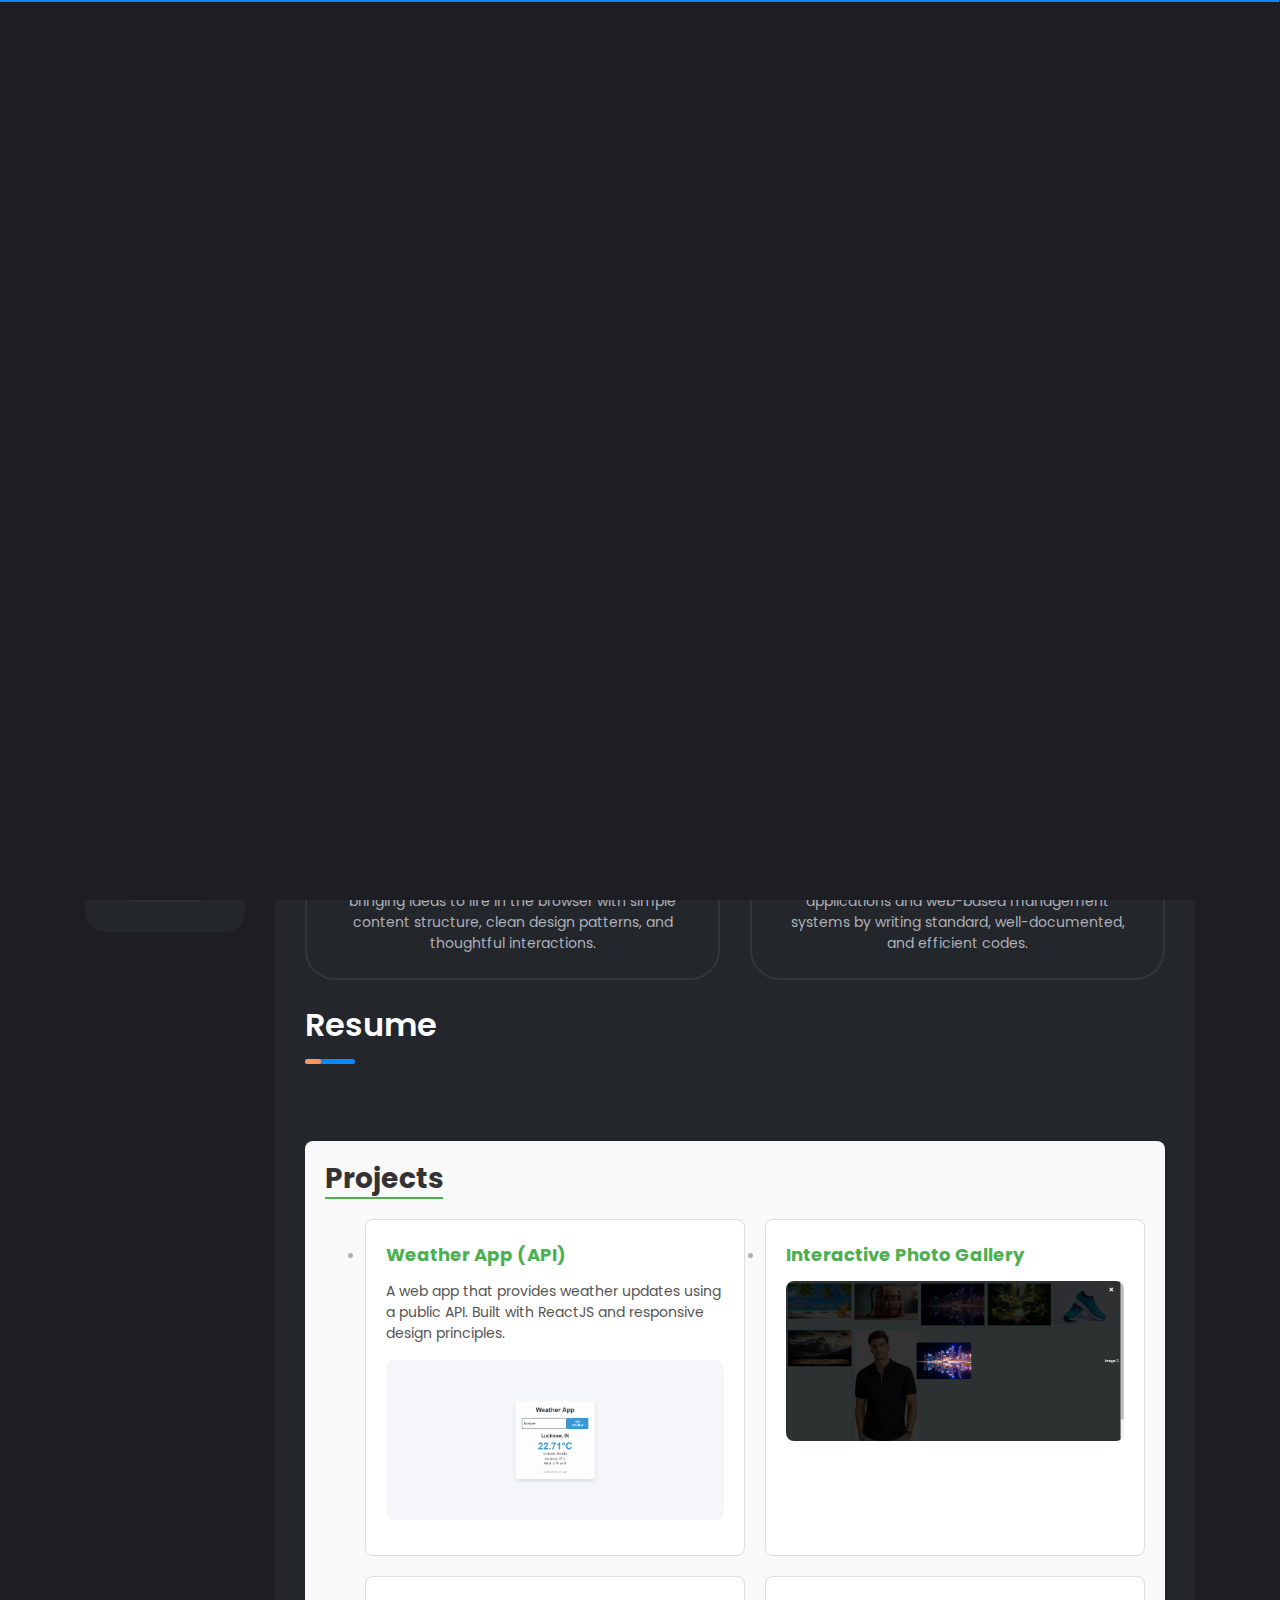
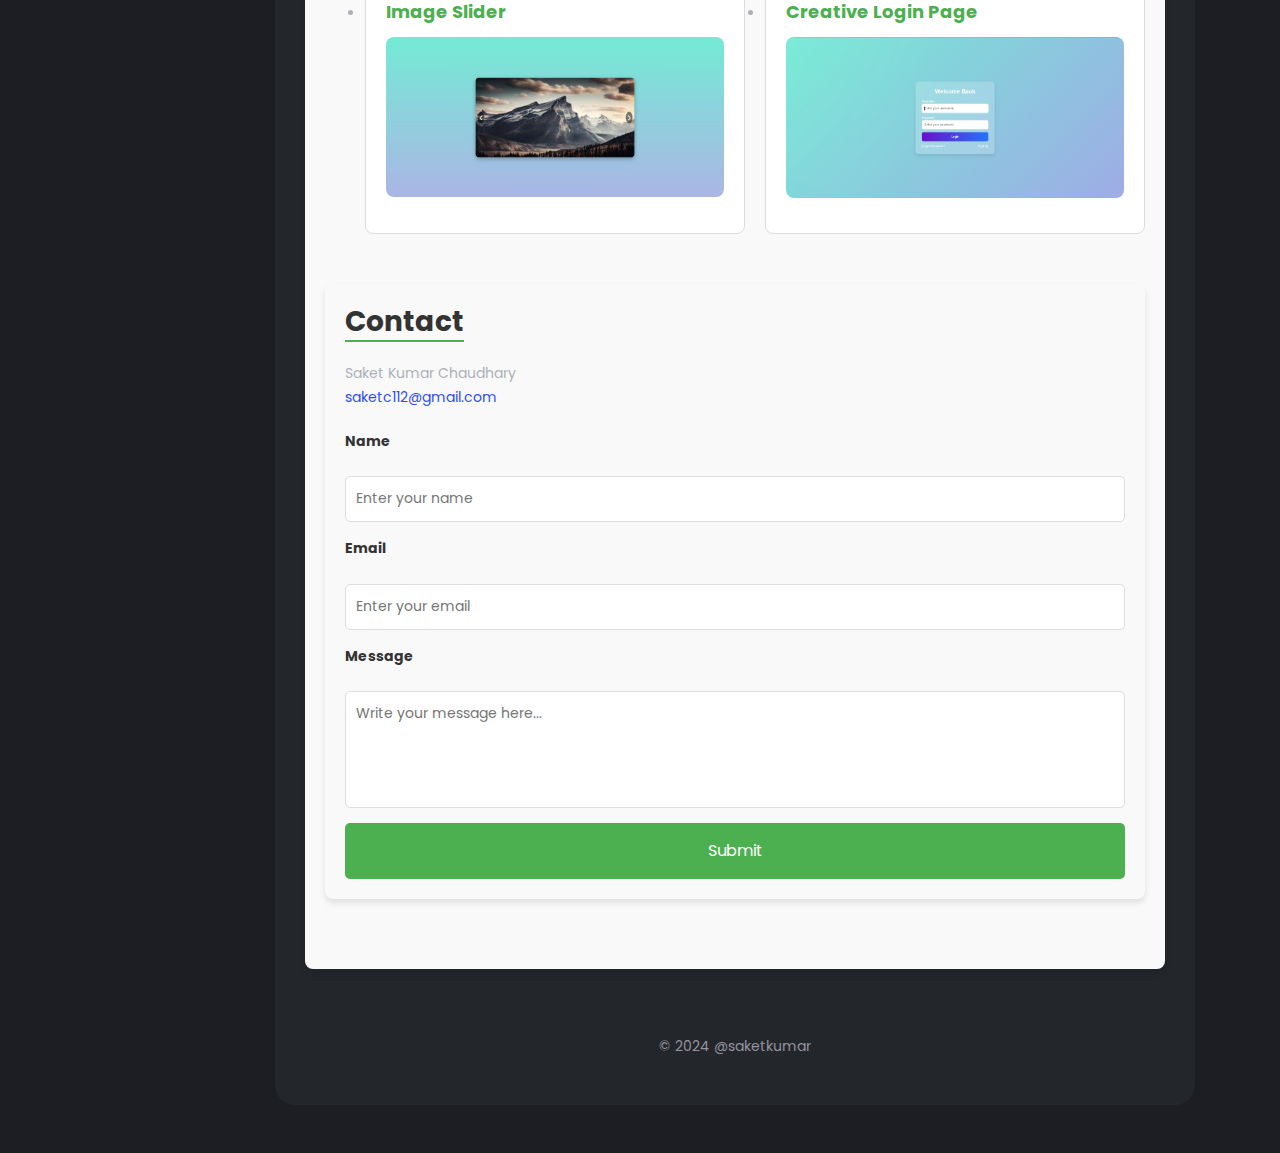
<file: index.html>
<!DOCTYPE html>
<html lang="en">

	<head>
		<!-- Meta Data -->
		<meta charset="UTF-8">
		<meta content="text/html; charset=UTF-8" http-equiv="Content-Type">
		<meta http-equiv="X-UA-Compatible" content="IE=edge,chrome=1">
		<meta name="viewport"
			content="width=device-width, initial-scale=1, shrink-to-fit=no">
		<meta name="author" content="Saketdev" />
		<meta name="description"
			content="Saket Kumar Chaudhary - Frontend Developer  | ReactJs | React Native">
		<!-- Open Graph data -->
		<meta property="og:locale" content="en_US">
		<meta property="og:type" content="Portfolio">
		<meta property="og:title"
			content="Saket Kumar Chaudhary - Frontend Developer | ReactJs | React Native">
		<meta property="og:url" content="https://Saketkumar24.github.io/">
		<meta property="og:site_name" content="Saket Kumar Chaudhary">

		<!-- Title -->
		<title>Saket Kumar Chaudhary - Frontend developer | ReactJs | React
			Native</title>

		<!-- Favicons -->
		<!-- <link rel="apple-touch-icon" sizes="180x180"
			href="assets/img/favicons/apple-touch-icon.png">
		<link rel="icon" type="image/png" sizes="32x32"
			href="assets/img/favicons/favicon-32x32.png">
		<link rel="icon" type="image/png" sizes="16x16"
			href="assets/img/favicons/favicon-16x16.png">
		<link rel="manifest" href="assets/img/favicons/site.webmanifest">
		<link rel="mask-icon" href="assets/img/favicons/safari-pinned-tab.svg"
			color="#5bbad5"> -->

		<!-- Styles -->
		<link rel="stylesheet" type="text/css" href="assets/styles/style.css" />
		<link rel="stylesheet"
			href="https://cdnjs.cloudflare.com/ajax/libs/font-awesome/5.8.0/css/all.min.css">
	</head>

	<body>
		<!-- Preloader -->
		<div class="preloader">
			<div class="preloader__wrap">
				<div class="circle-pulse">
					<div class="circle-pulse__1"></div>
					<div class="circle-pulse__2"></div>
				</div>
				<div class="preloader__progress"><span></span></div>
			</div>
		</div>

		<main class="main">
			<!-- Dark/Light Toggle -->
			<div class="dark-light m-3">
				<div class="btn-group" role="group">
					<button data-toggle="tooltip" title="Switch to Light Mode" type="button"
						class="btn toggle-btn light"><i class="fas fa-sun"></i></button>
					<button data-toggle="tooltip" title="Switch to Dark Mode" type="button"
						class="btn toggle-btn dark"><i class="fas fa-moon"></i></button>
				</div>
			</div>

			<!-- Header Image -->
			<div class="header-image">
				<div class="js-parallax"
					style="background-image: url(assets/img/header_bg_1x.png);"></div>
			</div>

			<div class="container gutter-top">
				<!-- Header -->
				<header class="header box">
					<div class="header__left">
						<div class="header__photo">
							<img class="header__photo-img" src="./pic portfolio logo.png"
								alt="Saket Kumar Chaudhary">
						</div>
						<div class="header__base-info">
							<h4 class="title titl--h4">Saket Kumar Chaudhary</h4>
							<div class="status">Frontend Developer</div>
							<ul class="header__social">
								<li><a target="_blank" href="https://www.linkedin.com/feed/"><i
											class="fab fa-linkedin"></i></a></li>
								<li><a target="_blank" href="https://github.com/Saketkumar24"><i
											class="fab fa-github"></i></a></li>
								<li><a target="_blank"
										href="https://mail.google.com/mail/u/0/?tab=rm&ogbl#inbox"><i
											class="fab fa-gmail"></i></a></li>

							</ul>
						</div>
					</div>
					<div class="header__right">
						<ul class="header__contact">
							<li><span class="overhead">Email</span>saketc112@gmail.com</li>
							<li><span class="overhead">Location</span>Lucknow, Uttar Pradesh</li>
						</ul>
					</div>
				</header>

				<div class="row sticky-parent">
					<!-- Sidebar nav -->
					<aside class="col-12 col-md-12 col-lg-2">
						<div class="sidebar box sticky-column">
							<ul class="nav js-tabs">
								<li class="nav__item"><a class="active" href="#about-tab"><i
											class="icon-user"></i>About</a>
								</li>
								<li class="nav__item"><a
										href="./Saket KumarChaudhary_InternshalaResume-4.pdf"
										target="_blank"><i
											class="icon-file-text"></i>Resume</a></li>
								<li class="nav__item"><a href="#projects-tab"><i
											class="icon-book-open"></i>Projects</a></li>
								<li class="nav__item"><a href="#contact-tab"><i
											class="icon-book"></i>Contact</a></li>
							</ul>
						</div>
					</aside>

					<!-- Content -->
					<div class="col-12 col-md-12 col-lg-10">
						<div class="box box-content mb-5" id="content">

							<div class="content">
								<!-- ABOUT -->
								<div id="about-tab" class="tabcontent active">
									<div class="pb-0 pb-sm-2">
										<h1 class="title title--h1 first-title title__separate">About Me</h1>
										<p>
											I'm Frontend Developer from India, I build apps with a focus on
											JavaScript Vanilla and Redux considering all the aspects of UI/UX . I
											enjoy turning complex problems into simple, beautiful and intuitive
											designs.
											A Engineer , who loves to solve problems. I am having an experience
											of building high-performing, responsive, beautiful web applications
											to deliver a unique, intuitive user experience that works, also keen
											interest in UI/UX with some nice designing skills.
											I am a well-trained teammate who loves to share ideas and prioritizes
											communication in order to achieve goals within the set deadlines. I
											enjoy being challenged and working on projects that require me to
											step outside of my comfort zone.
										</p>

									</div>

									<!-- What -->
									<div class="mt-1">
										<h2 class="title title--h3">What I'm Doing</h2>
										<div class="row">
											<!-- Case Item -->
											<div class="col-12 col-lg-6">
												<div class="case-item">
													<img class="case-item__icon"
														src="assets/icons/design.png"
														alt />
													<div>
														<h3 class="title title--h4">Web Design</h3>
														<p class="case-item__caption">I like to code things from scratch,
															and enjoy bringing ideas to life in the browser with simple
															content structure, clean design patterns, and thoughtful
															interactions.</p>
													</div>
												</div>
											</div>

											<!-- Case Item -->
											<div class="col-12 col-lg-6">
												<div class="case-item">
													<img class="case-item__icon"
														src="assets/icons/development.png"
														alt />
													<div>
														<h3 class="title title--h4">Web Development</h3>
														<p class="case-item__caption">Developing secure, efficient, and
															scalable web applications and web-based management systems by
															writing standard, well-documented, and efficient codes.</p>
													</div>
												</div>
											</div>

										</div>

									</div>
								</div>

							</ul>
							<div id="resume-tab" class="tab-content active">
								<div class="pb-2">
									<h1 class="title title--h1 first-title title__separate">Resume</h1>
								</div>
								<div>
									<section id="projects-tab" class="tab-content">
										<h2>Projects</h2>
										<ul class="project-list">
											<li class="project">
												<a
													href="https://github.com/Saketkumar24/Weather-App-using-API">Weather
													App (API)</a>
												<p>A web app that provides weather updates using a public API. Built
													with ReactJS and responsive design principles.</p>

												<img src="./live weather app.png" alt="Weather App"
													class="project-image">
											</li>
											<li class="project">
												<a
													href="https://github.com/Saketkumar24/Interactive-Photo-gallery">Interactive
													Photo Gallery</a>

												<img src="./interactive gallery.png" alt="Interactive Photo Gallery"
													class="project-image">
											</li>
											<li class="project">
												<a href="https://github.com/Saketkumar24/Image-Slider">Image
													Slider</a>

												<img src="./image slider.png" alt="Image Slider"
													class="project-image">
											</li>
											<li class="project">
												<a
													href="https://github.com/Saketkumar24/creative-login-page">Creative
													Login Page</a>

												<img src="./login page.png" alt="Creative Login Page"
													class="project-image">
											</li>
										</ul>
									<section id="contact-tab" class="tab-content">
    <h2>Contact</h2>
    <p>Saket Kumar Chaudhary<br>
        <a href="mailto:saketc112@gmail.com">saketc112@gmail.com</a>
    </p>
    <form action="mailto:saketc112@gmail.com" method="post" enctype="text/plain" class="contact-form">
        <label for="name">Name</label>
        <input type="text" id="name" name="name" placeholder="Enter your name" required>
        
        <label for="email">Email</label>
        <input type="email" id="email" name="email" placeholder="Enter your email" required>
        
        <label for="message">Message</label>
        <textarea id="message" name="message" rows="4" placeholder="Write your message here..." required></textarea>
        
        <button type="submit" class="btn btn-primary">Submit</button>
    </form>
</section>

								</div>
							</div>
						</div>
						<!-- Footer -->
						<footer class="footer">© 2024 @saketkumar</footer>
					</div>
				</div>
			</div>
		</main>

		<!-- BackToTop -->
		<div class="back-to-top"></div>

		<!-- JavaScripts -->
		<script src="assets/js/jquery-3.4.1.min.js"></script>
		<script src="assets/js/plugins.min.js"></script>
		<script src="assets/js/common.js"></script>

		<script>
		if (localStorage.getItem("theme") === null) {
			localStorage.setItem('theme', 'dark');
		} 
		if(localStorage.getItem('theme') === 'dark') {
			$('head').append('<link rel="stylesheet" id="dark-mode" type="text/css" href="assets/styles/style-dark.css" />');
		} else {
			$('head link[href="assets/styles/style-dark.css"]').remove();
		}

		$('.light').click(function (){
			localStorage.setItem('theme', 'light');
			$('head link[href="assets/styles/style-dark.css"]').remove();
		});

		$('.dark').click(function (){
			localStorage.setItem('theme', 'dark');
			$('head').append('<link rel="stylesheet" id="dark-mode" type="text/css" href="assets/styles/style-dark.css" />');
		});

		$('[data-toggle="tooltip"]').tooltip({
			trigger : 'hover'
		});
	</script>
	</body>

</html>
</file>
<file: assets/styles/style-dark.css>
@import url("https://fonts.googleapis.com/css2?family=Poppins:ital,wght@0,400;0,500;0,600;1,400;1,500;1,600&amp;display=swap");
/* -----------------------------------------------------------------
    - General Styles
----------------------------------------------------------------- */
body {
  background: #1D1E24;
  color: #AEB0B8;
}

.bg-triangles {
  background-color: #1D1E24;
  background-image: url(../img/triangles-top.svg), url(../img/triangles-bottom.svg);
}

/* -----------------------------------------------------------------
    - Typography
----------------------------------------------------------------- */
h1, h2, h3, h4, h5, h6 {
  color: #FCFCFC;
}

.title__separate::before {
  background-color: #0D86FF;
}

.overhead {
  color: #AEB0B8;
}

.block-quote::before {
  background-image: url(../img/icon-quote-dark.svg);
}
.block-quote__author::before {
  background-color: #AEB0B8;
}

iframe {
  background-color: #5E6E80;
}

/* -----------------------------------------------------------------
    - Form
----------------------------------------------------------------- */
.form-control, .textarea, select,
.custom-select {
  background-color: #2E2F36;
  border-color: #2E2F36;
  color: #AEB0B8;
}

.form-control:focus, .textarea:focus, select:focus,
.custom-select:focus {
  background-color: #23262B;
  border-color: #33363D;
  color: #AEB0B8;
}

.form-group .font-icon {
  color: #AEB0B8;
}

.form-control::-webkit-input-placeholder {
  color: #93959C;
}

.form-control::-moz-placeholder {
  color: #93959C;
}

.form-control:-ms-input-placeholder {
  color: #93959C;
}

.form-control::-ms-input-placeholder {
  color: #93959C;
}

.form-control::placeholder {
  color: #93959C;
}

.custom-control-input:focus:not(:checked) ~ .custom-control-label::before {
  border-color: #0D86FF;
}
.custom-control-input:not(:disabled):active ~ .custom-control-label::before {
  border-color: #fff;
}
.custom-control-input:checked ~ .custom-control-label::before {
  border-color: #0D86FF;
  background-color: #0D86FF;
}

.custom-control-label::before {
  border-color: #AEB0B8;
}

select option,
.custom-select option {
  color: #AEB0B8;
}

.dropdown-menu {
  background-color: #33363D;
  color: #AEB0B8;
}
.dropdown-menu::before {
  border-top: 0.375rem solid #33363D;
}
.dropdown.dropup .dropdown-menu::before {
  border-top: 0.375rem solid #33363D;
}

.tooltip-inner {
  background-color: #AEB0B8;
}

.bs-tooltip-top .arrow::before,
.bs-tooltip-auto[x-placement^="top"] .arrow::before {
  border-top-color: #AEB0B8;
}

.bs-tooltip-right .arrow::before,
.bs-tooltip-auto[x-placement^="right"] .arrow::before {
  border-right-color: #AEB0B8;
}

.bs-tooltip-left .arrow::before,
.bs-tooltip-auto[x-placement^="left"] .arrow::before {
  border-left-color: #AEB0B8;
}

.bs-tooltip-bottom .arrow::before,
.bs-tooltip-auto[x-placement^="bottom"] .arrow::before {
  border-bottom-color: #AEB0B8;
}

.btn {
  background:#0055FF;
  color: #FCFCFC;
}
.btn:hover {
  color: #FCFCFC;
}

/* -----------------------------------------------------------------
    - Preloader
----------------------------------------------------------------- */
.preloader {
  background-color: #1D1E24;
}
.preloader__progress {
  background: #1D1E24;
}
.preloader__progress span {
  background: #0D86FF;
}

.circle-pulse__1 {
  background-color: #0D86FF;
}

.circle-pulse__2 {
  background-color: rgba(13, 134, 255, 0.7);
}

/* -----------------------------------------------------------------
    - Header
----------------------------------------------------------------- */
.header__left::before {
  background-color: #33363D;
}
.header__photo {
  background-color: #23262B;
  border-color: #23262B;
}
.header__social a {
  color: #93959C;
}
.header__social a:hover {
  color: #0D86FF;
}
.header__contact {
  color: #FCFCFC;
}

/* -----------------------------------------------------------------
    - Sections
----------------------------------------------------------------- */
.box {
  background-color: #23262B;
}
.box__border {
  border-color: #33363D;
}

.social__link {
  color: #FCFCFC;
}

/* -----------------------------------------------------------------
    - Cases
----------------------------------------------------------------- */
.case-item {
  border-color: #33363D;
}

/* -----------------------------------------------------------------
    - Navbar
----------------------------------------------------------------- */
@media only screen and (max-width: 991px) {
  .sidebar {
    border-color: #33363D;
  }
}

.nav__item a {
  background-color: #2E2F36;
  color: #AEB0B8;
}
.nav__item a:hover {
  color: #0D86FF;
}
@media only screen and (max-width: 580px) {
  .nav__item a {
    background-color: transparent;
  }
}
.nav__item a.active {
  background:  #0055FF;
  color: #FCFCFC;
}
.nav__item a.active:hover {
  color: #FCFCFC;
}
@media only screen and (max-width: 580px) {
  .nav__item a.active {
    background: none;
    color: #0D86FF;
  }
  .nav__item a.active:hover {
    color: #0D86FF;
  }
  .nav__item a.active::before {
    background-color: #0D86FF;
  }
}

/* -----------------------------------------------------------------
    - Footer
----------------------------------------------------------------- */
.footer {
  color: #93959C;
}

/* -----------------------------------------------------------------
    - Single post
----------------------------------------------------------------- */
.footer-post::before {
  background-color: #AEB0B8;
}
.footer-post__share {
  color: #FCFCFC;
}

.comment-box__inner {
  background-color: #2E2F36;
}
.comment-box__details {
  color: #FCFCFC;
}
.comment-box__footer {
  color: #FCFCFC;
}
.comment-box__footer li:hover {
  color: #0D86FF;
}

.comment-form .icon-smile:hover {
  color: #0D86FF;
}

.scroll-line {
  background: #0D86FF;
}

.nicescroll-cursors {
  background-color: #93959C !important;
}

.social-auth__link {
  color: #FCFCFC;
}
.social-auth__link:hover {
  color: #FCFCFC;
}

/* -----------------------------------------------------------------
    - Testimonials
----------------------------------------------------------------- */
.review-item {
  background-color: #1D1E24;
  background-image: url(../img/icon-quote-dark.svg);
}

.swiper-pagination-bullet {
  background: #33363D;
}
.swiper-pagination-bullet-active {
  background: #0D86FF;
}

/* -----------------------------------------------------------------
    - Portfolio
----------------------------------------------------------------- */
@media only screen and (min-width: 769px) {
  .filter__item::before {
    background-color: #AEB0B8;
  }
  .filter__item a {
    color: rgba(174, 176, 184, 0.8);
  }
  .filter__item.active a {
    color: #FCFCFC;
  }
}
@media only screen and (max-width: 768px) {
  .select {
    background-color: #2E2F36;
  }
  .select ul {
    background-color: #2E2F36;
  }
  .select ul li {
    color: #AEB0B8;
  }
  .select ul li:hover {
    background-color: #0D86FF;
  }
  .select ul li:hover a {
    color: #FCFCFC;
  }
  .select ul li a {
    color: #AEB0B8;
  }
}
/* -----------------------------------------------------------------
    - News
----------------------------------------------------------------- */
.news-item {
  background-color: #2E2F36;
}
.news-item__date {
  color: #FCFCFC;
}

/* -----------------------------------------------------------------
    - Timeline
----------------------------------------------------------------- */
.timeline__item {
  border-color: #33363D;
}
.timeline__item::before {
  background-color: #0D86FF;
}
.timeline__period {
  color: rgba(174, 176, 184, 0.7);
}

/* Progress  */
.progress {
  background-color: #2E2F36;
}
.progress-bar {
  background: #0055FF;
}

/* -----------------------------------------------------------------
    - Other
----------------------------------------------------------------- */
.back-to-top {
  border-top: 1px solid #FCFCFC;
  border-left: 1px solid #FCFCFC;
}

.medium-zoom-overlay {
  background: #1D1E24 !important;
}

/*# sourceMappingURL=style-dark.css.map */
</file>
<file: assets/styles/style.css>
@import url(vendors/bootstrap.min.css);
@import url(vendors/swiper.min.css);
@import url(vendors/photoswipe.css);
@import url(../icons/style.css);
@import url("https://fonts.googleapis.com/css2?family=Poppins:ital,wght@0,400;0,500;0,600;1,400;1,500;1,600&amp;display=swap");

/* -----------------------------------------------------------------
    - General Styles
----------------------------------------------------------------- */
*,
::before,
::after {
  background-repeat: no-repeat;
  box-sizing: border-box;
}

html {
  font-size: 1rem;
  -webkit-overflow-scrolling: touch;
  -webkit-box-sizing: border-box;
  box-sizing: border-box;
  -ms-overflow-x: hidden;
}

body, html {
  -webkit-text-size-adjust: 100%;
}

body {
  background: #F7F9FA;
  background-repeat: no-repeat;
  background-attachment: fixed;
  color: #5E6E80;
  font-family: "Poppins", sans-serif;
  font-weight: 400;
  font-size: 0.875rem;
  line-height: 1.7;
  min-height: 100vh;
  overflow-x: hidden;
  -ms-overflow-style: scrollbar;
  -webkit-font-smoothing: antialiased;
}
@media only screen and (max-width: 580px) {
  body {
    line-height: 1.6;
  }
}

html.is-scroll-disabled body {
  height: 100vh;
  overflow: hidden;
}

@media all and (-ms-high-contrast: none), (-ms-high-contrast: active) {
  html.is-scroll-disabled {
    overflow: hidden;
  }
}
.no-scroll {
  overflow: hidden;
  -ms-overflow-style: none;
}

.no-scroll-height {
  overflow-x: hidden;
}

.svg-defs {
  position: absolute;
  height: 0;
  width: 0;
}

.bg-triangles {
  background-image: url(../img/triangles-top.svg), url(../img/triangles-bottom.svg);
  background-position: left top, right bottom;
  background-repeat: no-repeat;
  background-size: inherit;
}
@media only screen and (max-width: 580px) {
  .bg-triangles {
    background-size: contain;
  }
}

/* -----------------------------------------------------------------
    - Typography
----------------------------------------------------------------- */
h1, h2, h3, h4, h5, h6 {
  color: #3B4B5E;
  font-family: "Poppins", sans-serif;
  font-weight: 600;
  line-height: 1.3;
}

.title--h1 {
  font-size: 2rem;
  margin-bottom: 1.3rem;
}

.sm-font-color {
  font-size: 8px;
  color: #93a0a7;
}

@media only screen and (max-width: 580px) {
  .title--h1 {
    font-size: 1.75rem;
    margin-bottom: 1rem;
  }
}
.title--h2 {
  font-size: 1.625rem;
}
@media only screen and (max-width: 580px) {
  .title--h2 {
    font-size: 1.375rem;
  }
}
.title--h3 {
  font-size: 1.5rem;
  margin-bottom: 1rem;
}
@media only screen and (max-width: 580px) {
  .title--h3 {
    font-size: 1.125rem;
  }
}
.title--h4 {
  font-size: 1.125rem;
}
@media only screen and (max-width: 580px) {
  .title--h4 {
    font-size: 1rem;
  }
}
.title--h5 {
  font-size: 1rem;
}
@media only screen and (max-width: 580px) {
  .title--h5 {
    font-size: 0.875rem;
  }
}
.title--h6 {
  font-size: 0.875rem;
}
@media only screen and (max-width: 580px) {
  .title--h6 {
    font-size: 0.75rem;
  }
}
.title--tone {
  color: #304CFD;
}
.title-icon {
  margin-right: 0.5rem;
  margin-top: -0.25rem;
  height: 1.875rem;
  width: 1.875rem;
}
@media only screen and (max-width: 580px) {
  .title-icon {
    height: 1.5625rem;
    width: 1.875rem;
  }
}
.title__separate {
  margin-bottom: 2.3125rem;
  position: relative;
}
.title__separate::before, .title__separate::after {
  content: '';
  background-color: #304CFD;
  border-radius: 0.5rem;
  height: 5px;
  position: absolute;
  bottom: -1.125rem;
  left: 0;
  width: 3.125rem;
  z-index: 1;
}
.title__separate::after {
  background-color: #FF965D;
  width: 1rem;
}
@media only screen and (max-width: 580px) {
  .title__separate {
    margin-bottom: 1.5625rem;
  }
  .title__separate::before, .title__separate::after {
    height: 0.1875rem;
    bottom: -0.625rem;
  }
  .title__separate::before {
    width: 3rem;
  }
  .title__separate::after {
    width: 1rem;
  }
}

.weight--400 {
  font-weight: 400;
}
.weight--500 {
  font-weight: 500;
}
.weight--600 {
  font-weight: 600;
}

.overhead {
  color: rgba(94, 110, 128, 0.8);
  font-size: 0.75rem;
  display: block;
  text-transform: uppercase;
}

.block-quote {
  font-size: 1.25rem;
  font-weight: 400;
  font-style: italic;
  margin: 1.8125rem 0;
  position: relative;
  line-height: 1.6;
}
@media only screen and (max-width: 991px) {
  .block-quote {
    padding-left: 3.75rem;
  }
}
@media only screen and (max-width: 580px) {
  .block-quote {
    font-size: 1.125rem;
    margin: 0.625rem 0 1.25rem;
    padding-left: 0;
    padding-top: 2.5rem;
  }
}
.block-quote::before {
  background-image: url(../img/icon-quote.svg);
  background-repeat: no-repeat;
  background-position: center;
  background-size: contain;
  content: '';
  height: 2.125rem;
  margin: 0 auto;
  position: absolute;
  top: 0;
  left: -3.375rem;
  width: 2.125rem;
}
@media only screen and (max-width: 991px) {
  .block-quote::before {
    left: 0;
  }
}
@media only screen and (max-width: 580px) {
  .block-quote::before {
    right: 0;
  }
}
.block-quote__author {
  font-size: 0.875rem;
  font-style: normal;
  display: block;
  margin-top: 0.625rem;
  padding-left: 3rem;
  position: relative;
}
@media only screen and (max-width: 580px) {
  .block-quote__author {
    font-size: 0.875rem;
    margin-top: 0;
    padding-left: 2rem;
  }
}
.block-quote__author::before {
  content: '';
  background-color: #5E6E80;
  height: 1px;
  margin-bottom: auto;
  margin-top: auto;
  position: absolute;
  top: 0;
  bottom: 0;
  left: 0;
  width: 2rem;
}
@media only screen and (max-width: 580px) {
  .block-quote__author::before {
    width: 1rem;
  }
}

a {
  color: #304CFD;
  cursor: pointer;
  text-decoration: none;
  -webkit-text-decoration-skip: objects;
  transition: color 0.3s cubic-bezier(0.72, 0.16, 0.345, 0.875);
}
a:hover {
  color: #304CFD;
  outline: none;
  text-decoration: underline;
}
a.decoration--none {
  text-decoration: none;
}

img {
  max-width: 100%;
  -webkit-user-select: none;
  -moz-user-select: none;
  -ms-user-select: none;
  user-select: none;
}

iframe {
  background-color: #5E6E80;
  border: 0;
  display: block;
  height: 100%;
  width: 100%;
}

.cover {
  border-radius: 0.375rem;
  object-fit: cover;
  object-position: center;
  font-family: 'object-fit: cover; object-position: center;';
  height: 100%;
  width: 100%;
}
@media only screen and (max-width: 580px) {
  .cover {
    border-radius: 0.25rem;
  }
}

::-moz-selection {
  background: transparent;
  color: #304CFD;
}

::selection {
  background: transparent;
  color: #304CFD;
}

/* -----------------------------------------------------------------
    - Form
----------------------------------------------------------------- */
.form-control, .textarea, select,
.custom-select {
  background-color: #F7F9FA;
  border: 2px solid #F7F9FA;
  border-radius: 1.25rem;
  box-shadow: none;
  color: #5E6E80;
  font-size: inherit;
  height: auto;
  padding: 0.875rem 1.375rem 0.8125rem;
  position: relative;
  width: 100%;
  -webkit-appearance: none;
  -moz-appearance: none;
  appearance: none;
}
@media only screen and (max-width: 580px) {
  .form-control, .textarea, select,
  .custom-select {
    padding: 0.8125rem 1.375rem 0.75rem;
  }
}

.form-control:focus, .textarea:focus, select:focus,
.custom-select:focus {
  background-color: #fff;
  border: 2px solid rgba(141, 153, 166, 0.2);
  color: #5E6E80;
  box-shadow: none;
  outline: none;
}

.form-control {
  line-height: inherit;
}
@media all and (-ms-high-contrast: none), (-ms-high-contrast: active) {
  .form-control {
    line-height: 0;
  }
}
.form-control__icon {
  padding-left: 3.375rem;
}
@media only screen and (max-width: 580px) {
  .form-control__icon {
    padding-left: 2.8125rem;
  }
}

.textarea {
  border-radius: 1.25rem;
  display: block;
  padding: 0.8125rem 1.1875rem;
  resize: none;
}

.form-group {
  margin-bottom: 2rem;
  position: relative;
}
@media only screen and (max-width: 580px) {
  .form-group {
    margin-bottom: 1.6875rem;
  }
}
.form-group .font-icon {
  color: #5E6E80;
  font-size: 1.125rem;
  margin: auto 0;
  position: absolute;
  top: 0;
  bottom: 0;
  left: 2.375rem;
  height: 1rem;
  width: 1rem;
  z-index: 1;
}
@media only screen and (max-width: 580px) {
  .form-group .font-icon {
    font-size: 1rem;
    left: 2.125rem;
  }
}

.help-block {
  position: absolute;
  font-size: 0.75rem;
  line-height: 1.4;
  padding-top: 0.3125rem;
  padding-left: 0.375rem;
}
@media only screen and (max-width: 580px) {
  .help-block {
    font-size: 0.6875rem;
  }
}

.with-errors {
  color: #FF3D57;
}

.has-error input,
.has-error textarea,
.has-error input:focus,
.has-error textarea:focus {
  border-color: #FF3D57;
}

#validator-contact {
  font-size: 0.875rem;
  margin-top: 1rem;
}

.form-control::-webkit-input-placeholder {
  color: #8D99A6;
}

.form-control::-moz-placeholder {
  color: #8D99A6;
}

.form-control:-ms-input-placeholder {
  color: #8D99A6;
}

.form-control::-ms-input-placeholder {
  color: #8D99A6;
}

.form-control::placeholder {
  color: #8D99A6;
}

input:invalid,
textarea:invalid {
  outline: none !important;
}

.custom-control-input:focus:not(:checked) ~ .custom-control-label::before {
  border-color: #304CFD;
}
.custom-control-input:not(:disabled):active ~ .custom-control-label::before {
  border-color: #fff;
  background-color: transparent;
}
.custom-control-input:checked ~ .custom-control-label::before {
  border-color: #304CFD;
  background-color: #304CFD;
}

.custom-control-label {
  line-height: 1.55;
  padding-left: 0.5rem;
}
.custom-control-label::before {
  background-color: transparent;
  border: 1px solid #5E6E80;
}

select,
.custom-select {
  background: url("data:image/svg+xml,%3csvg xmlns='http://www.w3.org/2000/svg' viewBox='0 0 4 5'%3e%3cpath fill='%23fff' d='M2 0L0 2h4zm0 5L0 3h4z'/%3e%3c/svg%3e") no-repeat right 0.1rem center/10px 16px;
}
select option,
.custom-select option {
  color: #5E6E80;
}

.dropdown-menu {
  border: 0;
  border-radius: 12px;
  color: #5E6E80;
  font-size: 0.9375rem;
}
.dropdown-menu::before {
  content: '';
  border-left: 0.375rem solid transparent;
  border-right: 0.375rem solid transparent;
  border-bottom: 0.375rem solid #fff;
  height: 0;
  position: absolute;
  top: -0.375rem;
  left: 1.125rem;
  width: 0;
}
.dropdown.dropup .dropdown-menu::before {
  border-left: 0.375rem solid transparent;
  border-right: 0.375rem solid transparent;
  border-top: 0.375rem solid #fff;
  border-bottom: 0.375rem solid transparent;
  top: auto;
  bottom: -0.75rem;
}

.tooltip-inner {
  max-width: 12.5rem;
  padding: 0.25rem 0.625rem 0.25rem;
  background-color: #5E6E80;
  border-radius: 0.25rem;
}
.tooltip.show {
  opacity: 1;
}

.bs-tooltip-top .arrow::before,
.bs-tooltip-auto[x-placement^="top"] .arrow::before {
  border-width: 0.3125rem 0.3125rem 0;
  border-top-color: #5E6E80;
}

.bs-tooltip-right .arrow::before,
.bs-tooltip-auto[x-placement^="right"] .arrow::before {
  border-width: 0.3125rem 0.3125rem 0.3125rem 0;
  border-right-color: #5E6E80;
}

.bs-tooltip-left .arrow::before,
.bs-tooltip-auto[x-placement^="left"] .arrow::before {
  border-width: 0.3125rem 0 0.3125rem 0.3125rem;
  border-left-color: #5E6E80;
}

.bs-tooltip-bottom .arrow::before,
.bs-tooltip-auto[x-placement^="bottom"] .arrow::before {
  border-width: 0 0.3125rem 0.3125rem;
  border-bottom-color: #5E6E80;
}

@media only screen and (min-width: 580px) {
  .pt-sm-6 {
    padding-top: 5rem;
  }
}

.btn {
  background: #304CFD;
  border-radius: 20px;
  border: 0;
  color: #fff;
  cursor: pointer;
  font-size: 1rem;
  font-weight: 400;
  line-height: 1;
  height: 3.5rem;
  padding: 0 1.5rem;
  position: relative;
  transition: .4s ease-in-out;
  white-space: nowrap;
}
.btn:hover {
  color: #fff;
  box-shadow: none;
  opacity: .9;
}
.btn .font-icon {
  margin-right: 0.375rem;
}
.btn.disabled {
  pointer-events: none;
}
.btn.disabled:hover {
  opacity: .9;
}
.btn.disabled:hover {
  opacity: .9;
}

button:focus {
  outline: none;
}

/* -----------------------------------------------------------------
    - Preloader
----------------------------------------------------------------- */
.preloader {
  display: flex;
  align-items: center;
  justify-content: center;
  background-color: #fff;
  position: fixed;
  top: 0;
  left: 0;
  width: 100%;
  height: 100%;
  overflow: hidden;
  text-align: center;
  z-index: 1106;
  opacity: 1;
}
.preloader > * {
  min-width: 0;
}
.preloader__wrap {
  width: 100%;
  max-width: 9.375rem;
}
.preloader__progress {
  background: #fff;
  height: 0.125rem;
  position: absolute;
  top: 0;
  left: 0;
  overflow: hidden;
  width: 100%;
}
.preloader__progress span {
  background: #304CFD;
  position: absolute;
  top: 0;
  left: 0;
  height: 100%;
  width: 0;
}

.circle-pulse > * {
  position: absolute;
  top: 50%;
  left: 50%;
  border-radius: 50%;
  box-sizing: border-box;
  transform: scale(0);
  animation: pulse 1.6s linear infinite;
}

.circle-pulse__1 {
  width: 6rem;
  height: 6rem;
  margin-top: -3rem;
  margin-left: -3rem;
  background-color: #304CFD;
}

.circle-pulse__2 {
  width: 4.8rem;
  height: 4.8rem;
  margin-top: -2.4rem;
  margin-left: -2.4rem;
  background-color: rgba(48, 76, 253, 0.7);
  animation-delay: -0.8s;
}

@keyframes pulse {
  0% {
    transform: scale(0, 0);
    opacity: 1;
  }
  100% {
    transform: scale(1, 1);
    opacity: 0;
  }
}
/* -----------------------------------------------------------------
    - Header
----------------------------------------------------------------- */
.header-image {
  height: 19.75rem;
  position: absolute;
  top: 0;
  left: 0;
  width: 100%;
}

.header {
  display: flex;
  margin-bottom: 1.875rem;
}
.header > * {
  min-width: 0;
}
@media only screen and (max-width: 991px) {
  .header {
    flex-direction: column;
  }
}
@media only screen and (max-width: 580px) {
  .header {
    margin-bottom: 0.9375rem;
  }
}
.header__left {
  display: flex;
  align-items: start;
  flex: 0 0 50%;
  padding-right: 1.875rem;
  position: relative;
}
.header__left > * {
  min-width: 0;
}
.header__left::before {
  content: '';
  background-color: #EBF0F2;
  position: absolute;
  top: 0;
  right: 0;
  bottom: 0;
  height: 100%;
  width: 1px;
}
@media only screen and (max-width: 991px) {
  .header__left {
    align-items: center;
    flex-direction: column;
    padding-right: 0;
    padding-bottom: 1.25rem;
    text-align: center;
  }
  .header__left::before {
    position: absolute;
    top: auto;
    right: 0;
    bottom: 0;
    height: 1px;
    width: 100%;
  }
}
.header__right {
  display: flex;
  align-items: start;
  flex: 0 0 50%;
  padding-left: 1.875rem;
}
.header__right > * {
  min-width: 0;
}
@media only screen and (max-width: 991px) {
  .header__right {
    padding-left: 0;
    padding-top: 1.875rem;
  }
  .header__right ul:first-child {
    padding: 0;
  }
}
@media only screen and (max-width: 580px) {
  .header__right {
    flex-direction: column;
    padding-top: 1.5rem;
  }
}
.header__photo {
  background-color: #fff;
  border: 0.375rem solid #fff;
  border-radius: 2.9375rem;
  margin-top: -4.125rem;
  height: 10.125rem;
  overflow: hidden;
  width: 10.125rem;
}
@media only screen and (max-width: 991px) {
  .header__photo {
    margin-top: -5rem;
    margin-bottom: 1.25rem;
  }
}
.header__photo-img {
  height: 100%;
  width: 100%;
}
.header__base-info {
  margin-left: 1.5rem;
}
@media only screen and (max-width: 991px) {
  .header__base-info {
    margin-left: 0;
  }
}
.header__base-info .title {
  margin-bottom: 0.125rem;
}
.header__social {
  display: flex;
  align-items: center;
  font-size: 1rem;
  list-style: none;
  margin-top: 0.5rem;
  margin-bottom: 0;
  padding: 0;
}
.header__social > * {
  min-width: 0;
}
.header__social li {
  margin-right: 1rem;
}
.header__social li:last-child {
  margin-right: 0;
}
.header__social a {
  color: #5E6E80;
  text-decoration: none;
}
.header__social a:hover {
  color: #304CFD;
}
@media only screen and (max-width: 991px) {
  .header__social {
    justify-content: center;
  }
}
.header__contact {
  list-style: none;
  margin-bottom: 0;
  width: 50%;
}
@media only screen and (max-width: 991px) {
  .header__contact:first-child {
    padding: 0;
    margin-bottom: 1rem;
  }
}
@media only screen and (max-width: 580px) {
  .header__contact {
    padding: 0;
    width: 100%;
  }
  .header__contact:first-child {
    margin-bottom: 0.75rem;
  }
}
.header__contact li {
  margin-bottom: 1rem;
  word-break: break-all;
}
@media only screen and (max-width: 580px) {
  .header__contact li {
    margin-bottom: 0.75rem;
  }
}
.header__contact li:last-child {
  margin-bottom: 0;
}

.status {
  font-size: 0.875rem;
  display: inline-flex;
  align-items: center;
}
.status > * {
  min-width: 0;
}

/* -----------------------------------------------------------------
    - Sections
----------------------------------------------------------------- */
.box {
  background-color: #fff;
  border-radius: 20px;
  padding: 1.875rem;
  position: relative;
}
@media only screen and (max-width: 580px) {
  .box {
    padding: 1rem;
  }
}
.box__border {
  border: 2px solid #EBF0F2;
  border-radius: 20px;
}
@media only screen and (max-width: 580px) {
  .box__border {
    border-radius: 13.3333333333px;
    padding: 1rem;
  }
}

@media only screen and (max-width: 991px) {
  .box-content {
    border-radius: 0 0 20px 20px;
  }
}
@media only screen and (max-width: 580px) {
  .box-content {
    border-radius: 13.3333333333px;
  }
}

.js-image {
  background-size: cover;
  background-position: center;
  height: 100%;
  width: 100%;
}

.overlay {
  position: relative;
}
.overlay::before, .overlay--45::before, .overlay--80::before {
  content: '';
  background-color: rgba(46, 47, 54, 0.8);
  position: absolute;
  top: 0;
  left: 0;
  height: 100%;
  width: 100%;
  z-index: 2;
}
.overlay--45::before {
  background-color: rgba(46, 47, 54, 0.45);
}
.overlay--80::before {
  background-color: rgba(46, 47, 54, 0.8);
}

.gutter-top {
  padding-top: 14.375rem;
}
@media only screen and (max-width: 580px) {
  .gutter-top {
    padding-top: 5rem;
  }
}
.gutter-top-100 {
  padding-top: 6.25rem;
}
@media only screen and (max-width: 580px) {
  .gutter-top-100 {
    padding-top: 8.125rem;
  }
}

.avatar {
  display: block;
  height: 100%;
  width: 100%;
}
.avatar--180 {
  max-height: 11.25rem;
  max-width: 11.25rem;
  height: 11.25rem;
  width: 11.25rem;
}
@media only screen and (max-width: 991px) {
  .avatar--180 {
    max-height: 12.5rem;
    max-width: 12.5rem;
    height: 12.5rem;
    width: 12.5rem;
  }
}
.avatar--80 {
  max-height: 5rem;
  max-width: 5rem;
}
@media only screen and (max-width: 580px) {
  .avatar--80 {
    max-height: 4.5454545455rem;
    max-width: 4.5454545455rem;
  }
}
.avatar--60 {
  max-height: 3.75rem;
  max-width: 3.75rem;
}
@media only screen and (max-width: 580px) {
  .avatar--60 {
    max-height: 2.8195488722rem;
    max-width: 2.8195488722rem;
  }
}
.avatar__box {
  -webkit-clip-path: url(#avatar-box);
  clip-path: url(#avatar-box);
}
.avatar__hexagon {
  -webkit-clip-path: url(#avatar-hexagon);
  clip-path: url(#avatar-hexagon);
}
.avatar image {
  height: 100%;
  width: 100%;
}

.social {
  line-height: 0;
  margin-top: 1.5rem;
  margin-bottom: 1.375rem;
}
.social__link {
  color: #3B4B5E;
  display: inline-block;
  font-size: 0.875rem;
  margin-left: 0.8125rem;
  text-decoration: none;
}
.social__link:hover {
  cursor: pointer;
  text-decoration: none;
}
.social__link:first-child {
  margin-left: 0;
}

/* -----------------------------------------------------------------
    - Navbar
----------------------------------------------------------------- */
.sidebar {
  transition: all .3s ease-in-out;
}
@media only screen and (max-width: 1200px) {
  .sidebar {
    padding: 1.5rem;
  }
}
@media only screen and (max-width: 991px) {
  .sidebar {
    border-bottom: 1px solid #EBF0F2;
    border-radius: 20px 20px 0 0;
    padding: 1.875rem;
  }
}
@media only screen and (max-width: 580px) {
  .sidebar {
    border-bottom: 0;
    border-radius: 0;
    padding: 0.5rem 0.9375rem;
    position: fixed;
    bottom: 0;
    left: 0;
    width: 100%;
    z-index: 10;
  }
}
.sidebar.is_stuck {
  margin-top: 1.875rem;
  z-index: 1;
}

@media only screen and (max-width: 991px) {
  .nav {
    justify-content: space-between;
  }
}
@media only screen and (max-width: 580px) {
  .nav {
    justify-content: center;
  }
}
.nav__item {
  display: block;
  height: 6.25rem;
  margin-bottom: 1rem;
  text-align: center;
  text-transform: uppercase;
  width: 100%;
}
.nav__item:last-child {
  margin-bottom: 0;
}
@media only screen and (max-width: 1200px) {
  .nav__item {
    height: 5.125rem;
  }
}
@media only screen and (max-width: 991px) {
  .nav__item {
    margin-bottom: 0;
    width: calc(20% - 1rem);
  }
}
@media only screen and (max-width: 768px) {
  .nav__item {
    width: calc(20% - .5rem);
  }
}
@media only screen and (max-width: 580px) {
  .nav__item {
    height: auto;
    width: calc(20% - 0rem);
  }
}
.nav__item a {
  background-color: #F7F9FA;
  border-radius: 1.25rem;
  color: #5E6E80;
  font-size: 0.875rem;
  font-weight: 500;
  display: flex;
  flex-direction: column;
  align-items: center;
  justify-content: center;
  height: 100%;
  position: relative;
  text-decoration: none;
  transition: all 0s;
}
.nav__item a > * {
  min-width: 0;
}
.nav__item a:hover {
  color: #304CFD;
}
@media only screen and (max-width: 1200px) {
  .nav__item a {
    border-radius: 1rem;
    font-size: 0.75rem;
  }
}
@media only screen and (max-width: 768px) {
  .nav__item a {
    font-size: 0.6875rem;
  }
}
@media only screen and (max-width: 580px) {
  .nav__item a {
    background-color: transparent;
  }
}
.nav__item a.active {
  background: #304CFD;
  color: #fff;
}
.nav__item a.active:hover {
  color: #fff;
}
@media only screen and (max-width: 580px) {
  .nav__item a.active {
    background: none;
    box-shadow: none;
    color: #304CFD;
  }
  .nav__item a.active:hover {
    color: #304CFD;
  }
  .nav__item a.active::before {
    content: '';
    background-color: #304CFD;
    height: 0.125rem;
    position: absolute;
    bottom: -0.5rem;
    left: 0;
    width: 100%;
  }
}
.nav__item [class^="icon-"] {
  display: block;
  font-size: 2.25rem;
  margin-top: 0.25rem;
  margin-bottom: 0.5rem;
}
@media only screen and (max-width: 1200px) {
  .nav__item [class^="icon-"] {
    font-size: 1.75rem;
    margin-bottom: 0.25rem;
  }
}
@media only screen and (max-width: 768px) {
  .nav__item [class^="icon-"] {
    font-size: 1.5rem;
  }
}
@media only screen and (max-width: 580px) {
  .nav__item [class^="icon-"] {
    font-size: 1.0625rem;
    margin-top: 0.375rem;
  }
}

/* -----------------------------------------------------------------
    - Footer
----------------------------------------------------------------- */
.footer {
  color: #8D99A6;
  font-size: 0.875rem;
  padding-top: 1rem;
  padding-bottom: 1rem;
  text-align: center;
}
@media only screen and (max-width: 580px) {
  .footer {
    padding-top: 0.5rem;
    padding-bottom: 0.5rem;
  }
}

/* -----------------------------------------------------------------
    - Cases
----------------------------------------------------------------- */
.case-item {
  border: 2px solid #EBF0F2;
  border-radius: calc(20px + 10px);
  display: flex;
  flex-direction: column;
  align-items: center;
  height: calc(100% - 24px);
  margin-bottom: 1.5rem;
  padding: 1.875rem 1.875rem 1.5rem;
  position: relative;
  text-align: center;
}
.case-item > * {
  min-width: 0;
}
@media only screen and (max-width: 991px) {
  .case-item {
    height: calc(100% - 20px);
  }
}
@media only screen and (max-width: 580px) {
  .case-item {
    border-radius: 13.3333333333px;
    height: calc(100% - 15px);
    margin-bottom: 0.9375rem;
    padding: 1rem;
    text-align: center;
  }
}
@media screen and (-ms-high-contrast: active), (-ms-high-contrast: none) {
  .case-item {
    display: block;
  }
}
.case-item__icon {
  height: 2.5rem;
  width: 2.5rem;
  margin-bottom: 1rem;
}
@media only screen and (max-width: 580px) {
  .case-item__icon {
    margin-bottom: 0.8125rem;
  }
}
.case-item div {
  flex: 1;
}
.case-item__caption {
  line-height: 1.5;
}
@media only screen and (max-width: 580px) {
  .case-item__caption {
    font-size: 0.8125rem;
    line-height: 1.4;
  }
}
.case-item__caption:last-child {
  margin-bottom: 0;
}

/* -----------------------------------------------------------------
    - Clients
----------------------------------------------------------------- */
.js-carousel-clients {
  padding-top: 0.5rem;
  padding-bottom: 1rem;
}
@media only screen and (max-width: 991px) {
  .js-carousel-clients {
    padding-bottom: 0;
  }
}
@media only screen and (max-width: 580px) {
  .js-carousel-clients .swiper-slide {
    text-align: center;
  }
}

/* -----------------------------------------------------------------
    - Contact
----------------------------------------------------------------- */
@media only screen and (max-width: 768px) {
  .contact-form .btn {
    width: 100%;
  }
}

.map {
  background-color: #F7F9FA;
  border-radius: 13.3333333333px;
  height: 23.75rem;
  margin-bottom: 2rem;
  position: relative;
  direction: ltr;
}
@media only screen and (max-width: 580px) {
  .map {
    height: 15.625rem;
    margin-bottom: 1.25rem;
  }
}

.popover-map-title {
  color: #3B4B5E;
  font-size: 1.125rem;
  margin-top: 0.1875rem;
  margin-bottom: 0.5rem;
}
.popover-map-caption {
  color: #5E6E80;
  font-weight: 400;
}

#marker {
  background-image: url("../img/icon-map-pic.svg");
  background-size: cover;
  width: 3.125rem;
  height: 3.125rem;
  cursor: pointer;
}

/* -----------------------------------------------------------------
    - Portfolio
----------------------------------------------------------------- */
.gutter-sizer {
  width: 1.875rem;
}

.gallery-grid {
  display: flex;
}
.gallery-grid > * {
  min-width: 0;
}
.gallery-grid-2 {
  display: flex;
  flex-wrap: wrap;
  margin-left: -10px;
  margin-right: -11px;
}
.gallery-grid-2 > * {
  min-width: 0;
}
.gallery-grid-2 .gallery-grid__item {
  margin-left: 10px;
  margin-right: 10px;
}
@media only screen and (max-width: 991px) {
  .gallery-grid-2 .gallery-grid__item {
    width: calc(50% - 20px);
  }
}
@media only screen and (max-width: 768px) {
  .gallery-grid-2 .gallery-grid__item {
    width: 100%;
  }
}
.gallery-grid__item {
  margin-bottom: 1.25rem;
  width: calc(33% - 18px);
}
@media only screen and (max-width: 991px) {
  .gallery-grid__item {
    width: calc(50% - 16px);
  }
}
@media only screen and (max-width: 768px) {
  .gallery-grid__item {
    width: 100%;
  }
  .gallery-grid__item:last-child {
    margin-bottom: 0;
  }
}
.gallery-grid__item:hover .gallery-grid__image {
  transform: scale3d(1.1, 1.1, 1);
}
.gallery-grid-two .gallery-grid__item {
  width: calc(50% - 16px);
}
@media only screen and (max-width: 768px) {
  .gallery-grid-two .gallery-grid__item {
    width: 100%;
  }
}
.gallery-grid__image-wrap {
  border-radius: 14px;
  display: block;
  height: 11.25rem;
  overflow: hidden;
  position: relative;
  width: 100%;
  z-index: 1;
}
@media only screen and (max-width: 991px) {
  .gallery-grid__image-wrap {
    height: 12.5rem;
  }
}
@media only screen and (max-width: 768px) {
  .gallery-grid__image-wrap {
    height: 18.125rem;
  }
}
.gallery-grid-two .gallery-grid__image-wrap {
  height: auto;
}
.gallery-grid__image {
  border-radius: 10px;
  transform: scale3d(1, 1, 1);
}
.gallery-grid__title {
  margin-top: 1rem;
  margin-bottom: 0;
}
@media only screen and (max-width: 580px) {
  .gallery-grid__title {
    font-size: 0.875rem;
  }
}
.gallery-grid__category {
  font-size: 0.875rem;
  display: block;
}

@media only screen and (min-width: 769px) {
  .filter {
    display: inline-flex;
    flex-wrap: wrap;
    font-size: 1rem;
    list-style: none;
    margin-bottom: 1.1875rem;
    padding: 0;
  }
  .filter > * {
    min-width: 0;
  }
  .filter__item {
    padding-right: 1rem;
    position: relative;
  }
  .filter__item::before {
    content: '';
    background-color: #5E6E80;
    border-radius: 0.1875rem;
    position: absolute;
    top: 0;
    right: 0.375rem;
    bottom: 0;
    height: 0.25rem;
    margin: auto;
    width: 0.25rem;
  }
  .filter__item:first-child {
    display: none;
  }
  .filter__item:last-child {
    padding-right: 0;
  }
  .filter__item:last-child::before {
    display: none;
  }
  .filter__item a {
    color: rgba(94, 110, 128, 0.8);
  }
  .filter__item.active a {
    color: #3B4B5E;
  }
  .filter__link {
    padding: 0 0.25rem;
    text-decoration: none;
    display: block;
    overflow: hidden;
    position: relative;
  }
  .filter__link:hover {
    text-decoration: none;
  }
}
.select .placeholder {
  display: none;
}

@media only screen and (max-width: 768px) {
  .select {
    background-color: #F7F9FA;
    border-radius: 1.25rem;
    display: block;
    margin-bottom: 2rem;
    padding: 0.25rem 1.1875rem 0.1875rem 1.25rem;
    position: relative;
    vertical-align: middle;
    text-align: left;
    user-select: none;
    width: 100%;
    -webkit-touch-callout: none;
    z-index: 2;
  }
  .select .placeholder {
    cursor: pointer;
    display: block;
    padding: 0.5rem 0;
    position: relative;
    z-index: 1;
  }
  .select .placeholder:after {
    position: absolute;
    top: 50%;
    right: 0.125rem;
    transform: translateY(-50%);
    font-family: 'icomoon';
    content: '\e940';
    z-index: 10;
  }
  .select.is-open .placeholder:after {
    content: '\e943';
  }
  .select.is-open ul {
    display: block;
  }
  .select ul {
    background-color: #fff;
    border-radius: 20px;
    display: none;
    max-height: 37.5rem;
    overflow: hidden;
    overflow-y: auto;
    padding: 0.625rem 0;
    position: absolute;
    top: 100%;
    left: 0;
    width: 100%;
    z-index: 100;
  }
  .select ul li {
    display: block;
    text-align: left;
    padding: 0.3125rem 1.25rem 0.1875rem;
    color: #5E6E80;
    cursor: pointer;
  }
  .select ul li:hover {
    background-color: #304CFD;
  }
  .select ul li:hover a {
    color: #fff;
  }
  .select ul li:first-child {
    display: none;
  }
  .select ul li a {
    color: #5E6E80;
    text-decoration: none;
  }
}
@media only screen and (max-width: 580px) {
  .select {
    margin-bottom: 1rem;
  }
}
/* -----------------------------------------------------------------
    - News
----------------------------------------------------------------- */
.news-grid {
  display: flex;
  flex-wrap: wrap;
  margin-left: -0.9375rem;
  margin-right: -0.9375rem;
}
.news-grid > * {
  min-width: 0;
}
@media only screen and (max-width: 991px) {
  .news-grid {
    margin-left: 0;
    margin-right: 0;
  }
}

.news-item {
  background-color: #F7F9FA;
  margin-bottom: 1.875rem;
  margin-left: 0.9375rem;
  margin-right: 0.9375rem;
  padding: 0;
  width: calc(50% - 30px);
}
@media only screen and (max-width: 991px) {
  .news-item {
    margin-left: 0;
    margin-right: 0;
    width: 100%;
  }
  .news-item:last-child {
    margin-bottom: 0;
  }
}
@media only screen and (max-width: 580px) {
  .news-item {
    margin-bottom: 1.25rem;
  }
}
.news-item:hover .news-item__image-wrap::before, .news-item:hover .news-item__image-wrap::after {
  opacity: 1;
}
.news-item__image-wrap {
  overflow: hidden;
  border-radius: 20px 20px 0 0;
  height: 14rem;
  position: relative;
}
@media only screen and (max-width: 991px) {
  .news-item__image-wrap {
    height: 18rem;
  }
}
@media only screen and (max-width: 580px) {
  .news-item__image-wrap {
    height: 12rem;
  }
}
.news-item__image-wrap::before {
  opacity: 0;
  transition: opacity .5s ease-in-out;
}
.news-item__image-wrap::after {
  content: '';
  background-image: url(../img/icon-news.svg);
  height: 2.5rem;
  margin: auto;
  opacity: 0;
  pointer-events: none;
  position: absolute;
  top: 0;
  right: 0;
  bottom: 0;
  left: 0;
  transition: opacity .5s ease-in-out;
  width: 2.5rem;
  z-index: 2;
}
.news-item__date {
  background-color: #FF965D;
  color: #fff;
  border-radius: 20px 0 20px 0;
  font-size: 1.375rem;
  font-weight: 600;
  line-height: 1.3;
  padding: 0.625rem 1.25rem;
  position: absolute;
  top: 0;
  text-align: center;
  z-index: 2;
}
.news-item__date span {
  font-size: 0.8125rem;
  font-weight: 400;
  display: block;
}
@media only screen and (max-width: 580px) {
  .news-item__date {
    font-size: 1.125rem;
    line-height: 1.2;
    padding: 0.5625rem 1rem;
  }
  .news-item__date span {
    font-size: 0.625rem;
  }
}
.news-item__link {
  position: absolute;
  height: 100%;
  width: 100%;
  z-index: 2;
}
.news-item__caption {
  padding: 1.5rem 1.5rem 0.5rem;
}
@media only screen and (max-width: 580px) {
  .news-item__caption {
    padding: 1.1875rem 1rem 0;
  }
}
.news-item p {
  line-height: 1.5;
}
@media only screen and (max-width: 580px) {
  .news-item p {
    font-size: 0.875rem;
  }
}

/* -----------------------------------------------------------------
    - Single post
----------------------------------------------------------------- */
.header-post {
  margin-top: 1rem;
  text-align: center;
}
.header-post__image-wrap {
  height: 28.125rem;
  margin-bottom: 2.125rem;
}
@media only screen and (max-width: 580px) {
  .header-post__image-wrap {
    height: 20rem;
    margin-bottom: 1.5rem;
  }
}

.caption-post {
  margin-left: auto;
  margin-right: auto;
  margin-bottom: 1.75rem;
  width: 86%;
}
@media only screen and (max-width: 991px) {
  .caption-post {
    width: 100%;
  }
}
@media only screen and (max-width: 580px) {
  .caption-post {
    margin-bottom: 1.1875rem;
  }
}

.gallery-post {
  display: flex;
  flex-wrap: wrap;
  margin-left: -1rem;
  margin-right: -1rem;
}
.gallery-post > * {
  min-width: 0;
}
@media only screen and (max-width: 580px) {
  .gallery-post {
    margin-left: 0;
    margin-right: 0;
  }
}
.gallery-post__item {
  flex: calc(50% - 2rem);
  margin-left: 1rem;
  margin-right: 1rem;
  width: calc(50% - 2rem);
}
@media only screen and (max-width: 768px) {
  .gallery-post__item {
    flex: calc(50% - 1.25rem);
    margin-left: 0.625rem;
    margin-right: 0.625rem;
    width: calc(50% - 1.25rem);
  }
}
@media only screen and (max-width: 580px) {
  .gallery-post__item {
    flex: 100%;
    margin-left: 0;
    margin-right: 0;
    margin-bottom: 1rem;
    width: 100%;
  }
}
.gallery-post__caption {
  font-size: .875rem;
  font-style: italic;
  padding: 1rem 1rem 2rem;
  text-align: center;
  width: 100%;
}
@media only screen and (max-width: 580px) {
  .gallery-post__caption {
    padding: 0 0 1rem;
  }
}

.footer-post {
  display: flex;
  align-items: center;
  justify-content: center;
  flex-wrap: wrap;
  margin-bottom: 2rem;
  margin-top: 2rem;
  padding-top: 2rem;
  position: relative;
}
.footer-post > * {
  min-width: 0;
}
@media only screen and (max-width: 580px) {
  .footer-post {
    margin-bottom: 1rem;
    margin-top: 1rem;
    padding-top: 1.5rem;
  }
}
.footer-post::before {
  content: '';
  background-color: #3B4B5E;
  height: 1px;
  margin: auto;
  position: absolute;
  top: 0;
  right: 0;
  left: 0;
  width: 15%;
}
.footer-post__share {
  display: flex;
  align-items: baseline;
  color: #3B4B5E;
  font-size: 0.875rem;
  margin: 0 1.125rem;
}
.footer-post__share > * {
  min-width: 0;
}
@media only screen and (max-width: 580px) {
  .footer-post__share {
    margin: 0 0.75rem;
  }
}
.footer-post__share:hover {
  text-decoration: none;
}
.footer-post__share .font-icon {
  margin-right: 0.6875rem;
}
@media only screen and (max-width: 580px) {
  .footer-post__share span {
    display: none;
  }
}

.comment-box {
  display: flex;
  flex-direction: column;
}
.comment-box > * {
  min-width: 0;
}
.comment-box .comment-box {
  margin-left: 3rem;
}
@media only screen and (max-width: 580px) {
  .comment-box .comment-box {
    margin-left: 1.25rem;
  }
}
.comment-box__inner {
  background-color: #F7F9FA;
  border-radius: 20px;
  display: flex;
  margin-bottom: 1.25rem;
  padding: 1.25rem 1.25rem 1rem 1.375rem;
}
.comment-box__inner > * {
  min-width: 0;
}
@media only screen and (max-width: 580px) {
  .comment-box__inner {
    display: block;
    padding: 1rem 1rem 0.625rem 1.125rem;
    margin-bottom: 1rem;
  }
}
.comment-box__body {
  flex: 1;
  font-size: 0.875rem;
  line-height: 1.6;
}
@media only screen and (max-width: 580px) {
  .comment-box__body {
    font-size: 0.875rem;
  }
}
.comment-box__body p {
  margin-bottom: 0.6875rem;
}
@media only screen and (max-width: 580px) {
  .comment-box__body p {
    margin-bottom: 0.8125rem;
  }
}
.comment-box__body .emoji {
  margin: 0 0.3125rem;
  vertical-align: bottom;
}
@media only screen and (max-width: 580px) {
  .comment-box__body .emoji {
    margin: 0 0.125rem;
    height: 1.125rem;
    width: 1.125rem;
  }
}
.comment-box__details {
  display: flex;
  justify-content: space-between;
  font-size: 1rem;
  color: #3B4B5E;
  margin-top: 0.5rem;
  margin-bottom: 0.5rem;
}
.comment-box__details > * {
  min-width: 0;
}
@media only screen and (max-width: 580px) {
  .comment-box__details {
    font-size: 0.9375rem;
    flex-direction: column;
  }
}
.comment-box__details a {
  text-decoration: none;
}
.comment-box__details-date {
  font-size: 0.75rem;
  font-weight: 400;
}
@media only screen and (max-width: 580px) {
  .comment-box__details-date {
    font-size: 0.75rem;
    margin-top: 0.3125rem;
  }
}
.comment-box .avatar {
  margin-right: 1rem;
  flex-shrink: 0;
}
.comment-box__footer {
  display: inline-flex;
  list-style: none;
  margin: 0;
  padding: 0;
}
.comment-box__footer li {
  display: flex;
  align-items: center;
  cursor: pointer;
  margin-right: 2rem;
}
.comment-box__footer li > * {
  min-width: 0;
}
@media only screen and (max-width: 580px) {
  .comment-box__footer li {
    margin-right: 1rem;
  }
}
.comment-box__footer li:hover {
  color: #304CFD;
}
.comment-box__footer li:last-child {
  margin-right: 0;
}
.comment-box__footer span {
  font-size: 0.75rem;
  padding-left: 0.375rem;
}
@media only screen and (max-width: 580px) {
  .comment-box__footer span {
    font-size: 0.75rem;
  }
}
.comment-box__footer .font-icon {
  font-size: 1rem;
  vertical-align: text-bottom;
}
@media only screen and (max-width: 580px) {
  .comment-box__footer .font-icon {
    font-size: 0.875rem;
  }
}
.comment-box__footer .icon-like-fill {
  color: #FF3D57;
}

.comment-form {
  margin-top: 1rem;
  position: relative;
}
.comment-form .textarea {
  padding: 1.125rem 4.5rem 1rem 2.875rem;
  max-height: 12.5rem;
  overflow: hidden !important;
}
@media only screen and (max-width: 580px) {
  .comment-form .textarea {
    padding: 0.75rem 3.25rem 0.625rem 2.5rem;
  }
}
@media screen and (-ms-high-contrast: active), (-ms-high-contrast: none) {
  .comment-form .textarea {
    line-height: 1.5;
  }
}
.comment-form .btn {
  border-radius: 0.875rem;
  display: flex;
  align-items: center;
  justify-content: center;
  height: 2.5rem;
  margin-right: 0.5rem;
  margin-bottom: auto;
  margin-top: auto;
  padding: 0;
  position: absolute;
  top: 0;
  right: 0;
  bottom: 0;
  width: 2.5rem;
}
.comment-form .btn > * {
  min-width: 0;
}
@media only screen and (max-width: 580px) {
  .comment-form .btn {
    height: 2.1551724138rem;
    width: 2.1551724138rem;
  }
}
.comment-form .btn .font-icon {
  margin: 0;
}
.comment-form .dropdown {
  height: 1.1875rem;
  line-height: 1.2;
  margin-top: auto;
  margin-bottom: auto;
  margin-left: 1rem;
  position: absolute;
  top: 0;
  bottom: 0;
}
.comment-form .dropdown-menu {
  margin-left: -1rem;
  min-width: 14.9375rem;
  max-width: 14.9375rem;
  top: -100% !important;
}
.comment-form .icon-smile {
  cursor: pointer;
  font-size: 1.1875rem;
}
.comment-form .icon-smile:hover {
  color: #304CFD;
}

.emoji-wrap {
  display: flex;
  justify-content: space-between;
  flex-wrap: wrap;
  padding: 0.375rem 0.8125rem 0.1875rem;
}
.emoji-wrap > * {
  min-width: 0;
}
.emoji-wrap .emoji {
  cursor: pointer;
  border-radius: 0.1875rem;
  margin: 0.125rem;
  padding: 0.1875rem;
}

.scroll-line {
  background: #304CFD;
  height: 0.1875rem;
  position: fixed;
  top: 0;
  width: 0;
  z-index: 3;
}

.nicescroll-cursors {
  background-color: #8D99A6 !important;
}

.social-auth {
  font-size: 0.875rem;
  list-style: none;
  padding: 0;
  margin-top: 1rem;
}
@media only screen and (max-width: 580px) {
  .social-auth {
    font-size: 0.875rem;
  }
}
.social-auth__item {
  display: inline-flex;
  margin-right: 0.375rem;
}
.social-auth__link {
  color: #fff;
}
.social-auth__link:hover {
  color: #fff;
  opacity: .7;
  text-decoration: none;
}
.social-auth .font-icon {
  background-color: #304CFD;
  border-radius: 50%;
  font-size: 0.75rem;
  padding: 0.375rem;
}
@media only screen and (max-width: 580px) {
  .social-auth .font-icon {
    font-size: 0.6875rem;
  }
}
.social-auth .icon-facebook {
  background-color: #3B5998;
}
.social-auth .icon-twitter {
  background-color: #55ACEE;
}
.social-auth .icon-dribbble {
  background-color: #F26798;
}
.social-auth .icon-behance {
  background-color: #4176FA;
}

/* -----------------------------------------------------------------
    - Testimonials
----------------------------------------------------------------- */
.swiper-container .swiper-wrapper {
  min-height: 100%;
}

.review-item {
  display: flex;
  background-color: #F7F9FA;
  background-image: url(../img/icon-quote.svg);
  background-repeat: no-repeat;
  background-position: right 1.875rem top 1.875rem;
  border-radius: 20px;
  height: auto;
  padding: 1.875rem;
}
.review-item > * {
  min-width: 0;
}
@media only screen and (max-width: 580px) {
  .review-item {
    background: none;
    border-radius: 13.3333333333px;
    flex-direction: column;
    align-items: center;
    padding: 1rem;
    text-align: center;
  }
}
.review-item__textbox {
  margin-top: 0.625rem;
  margin-left: 1rem;
}
@media only screen and (max-width: 580px) {
  .review-item__textbox {
    margin-left: 0;
  }
}
.review-item__caption {
  line-height: 1.5;
}
.review-item__caption:last-child {
  margin-bottom: 0;
}
.review-item .title {
  font-size: 1.125rem;
  margin-bottom: 0.5rem;
}
@media only screen and (max-width: 580px) {
  .review-item .title {
    font-size: 1rem;
    margin-top: 0.25rem;
    margin-bottom: 0.5rem;
  }
}

.swiper-pagination {
  margin-top: 1.5rem;
  position: relative;
  line-height: 0;
}
@media only screen and (max-width: 580px) {
  .swiper-pagination {
    margin-top: 1rem;
  }
}

.swiper-pagination-bullet {
  background: #EBF0F2;
  border-radius: 1rem;
  opacity: 1;
  height: 0.625rem;
  width: 0.625rem;
  transition: width 0.3s cubic-bezier(0.455, 0.03, 0.515, 0.955);
}
@media only screen and (max-width: 580px) {
  .swiper-pagination-bullet {
    height: 0.375rem;
    width: 0.375rem;
  }
}
.swiper-pagination-bullet-active {
  background: #304CFD;
  width: 1.25rem;
}
@media only screen and (max-width: 580px) {
  .swiper-pagination-bullet-active {
    width: 0.75rem;
  }
}

.swiper-container-horizontal > .swiper-pagination-bullets .swiper-pagination-bullet {
  margin: 0 0.3125rem;
}

.swiper-container-horizontal > .swiper-pagination-bullets,
.swiper-pagination-custom, .swiper-pagination-fraction {
  bottom: 0;
}

/* -----------------------------------------------------------------
    - Timeline
----------------------------------------------------------------- */
.timeline {
  margin-top: 1.75rem;
  padding-left: 0.5rem;
}
@media only screen and (max-width: 580px) {
  .timeline {
    margin-top: 1.5rem;
  }
}
.timeline__item {
  border-left-width: 1px;
  border-left-style: solid;
  border-color: #EBF0F2;
  padding-bottom: 0.5625rem;
  padding-left: 1.375rem;
  position: relative;
}
.timeline__item::before {
  content: '';
  background-color: #304CFD;
  border-radius: 50%;
  position: absolute;
  top: 0;
  left: -0.3125rem;
  height: 0.625rem;
  width: 0.625rem;
}
.timeline__item:last-child {
  border: 0;
}
.timeline__title {
  margin-bottom: 0;
  position: relative;
  top: -0.3125rem;
}
.timeline__period {
  color: rgba(94, 110, 128, 0.8);
  font-size: 0.875rem;
}
.timeline__description {
  margin-top: 0.5rem;
}
@media only screen and (max-width: 580px) {
  .timeline__description {
    margin-top: 0.1875rem;
  }
}

/* Progress  */
.progress {
  background-color: #F7F9FA;
  border-radius: 1rem;
  height: 1.5rem;
  margin-bottom: 1.5rem;
  overflow: inherit;
  position: relative;
  text-align: right;
}
@media only screen and (max-width: 580px) {
  .progress {
    margin-bottom: 0.75rem;
    height: 1.375rem;
  }
}
.progress:last-child {
  margin-bottom: 0;
}
.progress-bar {
  background: #304CFD;
  border-radius: 1rem;
  overflow: hidden;
  position: relative;
  width: 0%;
  z-index: 1;
}
.progress .progress-text {
  display: flex;
  align-items: center;
  justify-content: space-between;
  height: 100%;
  padding-left: 0.8125rem;
  padding-right: 0.8125rem;
  position: absolute;
  top: 0;
  left: 0;
  width: 100%;
  z-index: 1;
}
.progress .progress-text > * {
  min-width: 0;
}

@media screen and (-ms-high-contrast: active), (-ms-high-contrast: none) {
  .progress-text span:nth-child(2) {
    float: right;
  }
}
/* -----------------------------------------------------------------
    - Other
----------------------------------------------------------------- */
.back-to-top {
  border-top: 1px solid #3B4B5E;
  border-left: 1px solid #3B4B5E;
  cursor: pointer;
  opacity: .5;
  position: fixed;
  right: 2.5rem;
  bottom: 1.875rem;
  height: 1.125rem;
  width: 1.125rem;
  transform: rotate(45deg);
  transition: opacity .35s ease-out;
  z-index: 10;
}
.back-to-top:hover {
  opacity: 1;
}
@media only screen and (max-width: 580px) {
  .back-to-top {
    display: none !important;
  }
}

.js-lines {
  overflow: hidden;
}
.js-lines div {
  overflow: hidden;
}

.js-words div div {
  opacity: 0;
}

.medium-zoom-overlay {
  background: #fff !important;
  z-index: 1104;
}

.medium-zoom-image {
  cursor: pointer !important;
  z-index: 9;
}
.medium-zoom-image--opened {
  border-radius: 1px;
  height: 100%;
  z-index: 1104;
}

/* Jarallax */
.js-parallax {
  position: relative;
  background-size: cover;
  background-repeat: no-repeat;
  background-position: 50% 65%;
  height: 100%;
}

.js-parallax-img {
  position: relative;
  z-index: 0;
}
.js-parallax-img .jarallax-img {
  object-fit: cover;
  font-family: 'object-fit: cover;';
  position: absolute;
  top: 0;
  left: 0;
  width: 100%;
  height: 100%;
  z-index: -1;
}
.dark-light {
  z-index: 1105; 
  position: absolute;
  top: 0; 
  right: 0; 
}

.toggle-btn {
  height: 40px;
}

@media only screen and (max-width: 580px) {
  .toggle-btn {
    height: 25px;
    padding: 0 10px;
  }
}
/* General Section Styling */
section {
  margin: 50px 0;
  padding: 20px;
  border-radius: 8px;
  background-color: #f9f9f9;
  box-shadow: 0 4px 6px rgba(0, 0, 0, 0.1);
}

/* Section Titles */
section h2 {
  font-size: 28px;
  font-weight: bold;
  color: #333;
  margin-bottom: 20px;
  border-bottom: 2px solid #4caf50;
  display: inline-block;
}

/* Projects Section */
.projects ul {
  list-style: none;
  padding: 0;
}

.project-list {
  display: flex;
  flex-wrap: wrap;
  gap: 20px;
}

.project {
  flex: 1 1 calc(50% - 20px); /* Two columns layout */
  background-color: #fff;
  border: 1px solid #ddd;
  border-radius: 8px;
  padding: 20px;
  transition: transform 0.3s ease, box-shadow 0.3s ease;
}

.project:hover {
  transform: translateY(-5px);
  box-shadow: 0 6px 15px rgba(0, 0, 0, 0.1);
}

.project img {
  width: 100%;
  border-radius: 8px;
  margin-bottom: 15px;
}

.project a {
  font-size: 18px;
  font-weight: bold;
  color: #4caf50;
  text-decoration: none;
  margin-bottom: 10px;
  display: block;
}

.project p {
  font-size: 14px;
  color: #555;
  line-height: 1.5;
}

/* Contact Section */
.contact ul {
  list-style: none;
  padding: 0;
}

.contact ul li {
  margin-bottom: 10px;
  font-size: 16px;
  color: #333;
}

.contact ul li a {
  color: #4caf50;
  text-decoration: none;
}

.contact ul li a:hover {
  text-decoration: underline;
}

/* Contact Form */
.contact-form {
  margin-top: 20px;
  display: flex;
  flex-direction: column;
  gap: 15px;
}

.contact-form label {
  font-size: 14px;
  font-weight: bold;
  color: #333;
}

.contact-form input,
.contact-form textarea {
  width: 100%;
  padding: 10px;
  border: 1px solid #ddd;
  border-radius: 5px;
  font-size: 14px;
}

.contact-form textarea {
  resize: none;
}

.contact-form button {
  background-color: #4caf50;
  color: #fff;
  font-size: 16px;
  padding: 10px;
  border: none;
  border-radius: 5px;
  cursor: pointer;
  transition: background-color 0.3s ease;
}

.contact-form button:hover {
  background-color: #45a049;
}

.tabcontent {
    display: none; /* Hide all tabs by default */
}

.tabcontent.active {
    display: block; /* Show the active tab */
}
</file>
